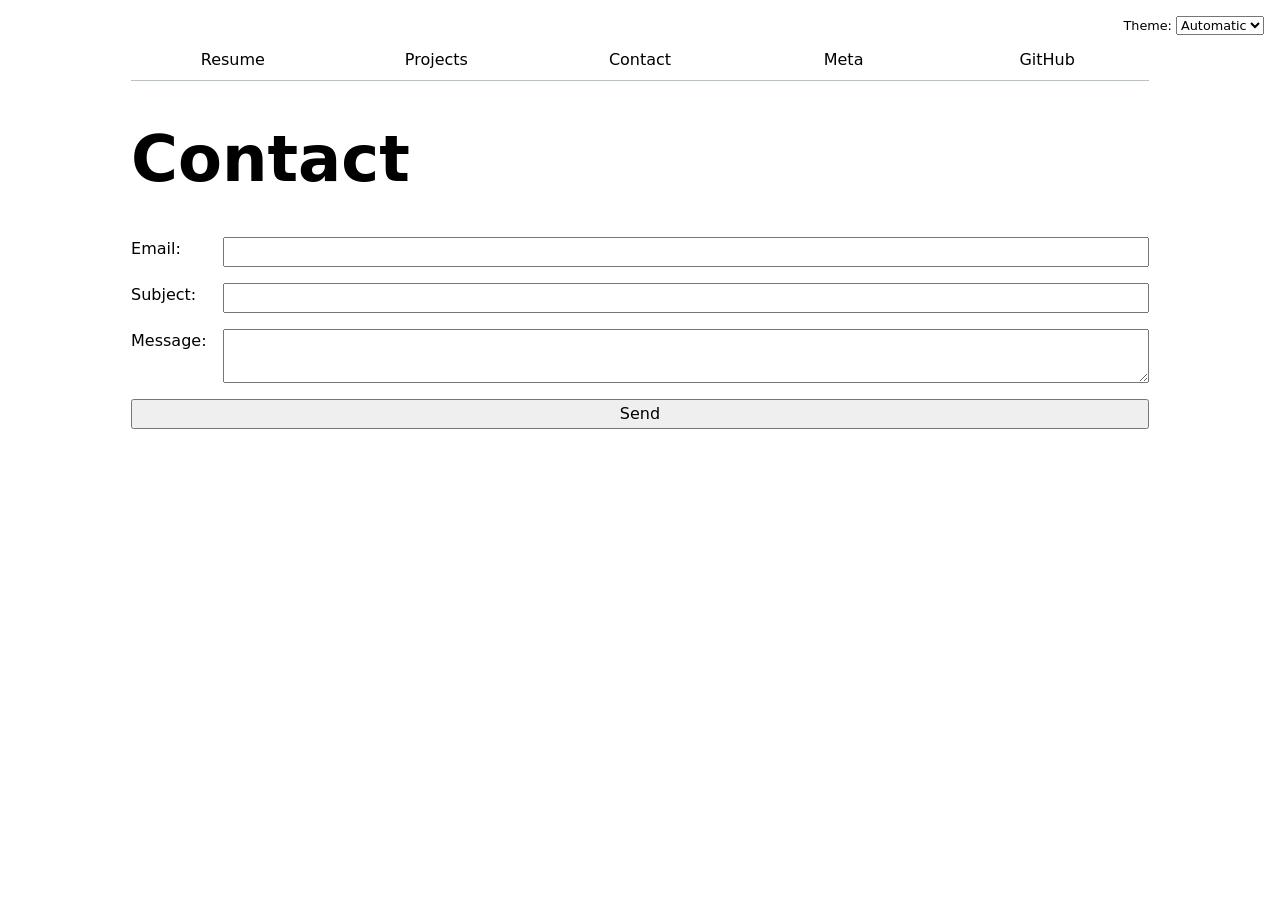
<file: contact/index.html>
<!DOCTYPE html>
<html lang="en">
<head>
    <meta charset="UTF-8">
    <meta name="viewport" content="width=device-width, initial-scale=1.0">
    <title>Contact | Eric Nguyen</title>
    <link rel="stylesheet" href="../style.css">
    <script type="module" src="../global.js"></script>
</head>
<body>
    <h1>Contact</h1>

    <form action="mailto:ericnguyen156@gmail.com" method="POST" enctype="text/plain">
        <label>Email:
            <input name="email" type="email">
        </label>
        <label>Subject:
            <input name="subject">
        </label>
        <label>Message:
            <textarea name="body"></textarea>
        </label>
        <button>Send</button>
    </form>
</body>
</html>
</file>
<file: style.css>
html {
  --color-accent: oklch(65% 50% 0);
  accent-color: var(--color-accent);
  color-scheme: light dark;
}

body {
  font: 100%/1.5 system-ui;
  max-width: 100ch;
  margin-inline: auto;
  padding: 2rem;
}

/* Step 2*/
nav ul,
nav li {
  display: contents;
}

nav {
  --border-color: oklch(50% 10% 200 / 40%);
  display: flex;
  margin-bottom: 1em;
  border-bottom: 1px solid var(--border-color);
}

nav a {
  flex: 1;
  text-decoration: none;
  color: inherit;
  text-align: center;
  padding: 0.5em;
}

nav a.current {
  border-bottom: 0.4em solid var(--border-color);
  padding-bottom: 0.1em;
}

nav a:hover {
  border-bottom: 0.4em solid var(--color-accent);
  padding-bottom: 0.1em;
}

/* Step 3.1 */
input,
textarea,
button,
select {
  font: inherit;
}

/* Step 3.3*/
form {
  display: grid;
  grid-template-columns: auto 1fr;
  gap: 1em;
}

form label {
  display: grid;
  grid-template-columns: subgrid;
  grid-column: 1 / -1;
}

form button {
  grid-column: 1 / -1;
}


/* Step 4.2-4.3*/
.projects {
  display: grid;
  grid-template-columns: repeat(auto-fill, minmax(15em, 1fr));
  gap: 1em;
}

.projects article {
  display: grid;
  grid-template-rows: subgrid;
  grid-row: span 3;
}

.projects article h2 {
  margin: 0;
}

.projects article img {
  width: 100%;
  aspect-ratio: 16 / 9;
  object-fit: cover;
}

/* Step 4.4*/
h1 {
  font-size: 400%;
}

h1, h2, h3, h4, h5, h6 {
  line-height: 1.1;
  text-wrap: balance;
}

/* Dark mode switcher */
.color-scheme {
  position: absolute;
  top: 1rem;
  right: 1rem;
  font-size: 80%;
  font-family: inherit;
}

/* GitHub profile stats (Lab 4, Step 3) + code stats (Lab 6, Step 1.3) */
#profile-stats dl,
dl.stats {
  display: grid;
  grid-auto-flow: column;
  grid-template-rows: auto auto;
  grid-auto-columns: 1fr;
  gap: 0.25em 1em;
  margin: 0;
  text-align: center;
}

#profile-stats dt,
dl.stats dt {
  grid-row: 1;
  font-size: 80%;
  text-transform: uppercase;
  color: gray;
}

#profile-stats dd,
dl.stats dd {
  grid-row: 2;
  margin: 0;
  font-size: 125%;
  font-weight: bold;
}

/* Project year (Lab 5, Step 0.1) */
.project-year {
  font-family: Baskerville, serif;
  font-variant-numeric: oldstyle-nums;
  color: gray;
  margin: 0.5em 0 0;
}

/* Pie chart + legend (Lab 5, Steps 1-2) */
#projects-pie-plot {
  max-width: 20em;
  margin-block: 2em;
  overflow: visible;
}

.container {
  display: flex;
  align-items: center;
  gap: 2em;
}

.legend {
  flex: 1;
  display: grid;
  grid-template-columns: repeat(auto-fill, minmax(9em, 1fr));
  gap: 1em;
  list-style: none;
  margin: 0;
  padding: 1em;
  border: 1px solid gray;
}

.legend-item {
  display: flex;
  align-items: center;
  gap: 0.5em;
}

.swatch {
  display: inline-block;
  width: 1em;
  aspect-ratio: 1 / 1;
  background-color: var(--color);
  border-radius: 50%;
}

/* Search bar (Lab 5, Step 4) */
.searchBar {
  display: block;
  width: 100%;
  box-sizing: border-box;
  padding: 0.5em 0.75em;
  margin-block: 1em;
}

/* Interactive pie chart (Lab 5, Step 5) */
#projects-pie-plot:has(path:hover) path:not(:hover) {
  opacity: 0.5;
}

#projects-pie-plot path {
  transition: 300ms;
  cursor: pointer;
}

.legend-item {
  cursor: pointer;
}

.selected {
  --color: oklch(60% 45% 0) !important;
}

path.selected {
  fill: var(--color);
}

/* Scatterplot gridlines (Lab 6, Step 2.3) */
.gridlines {
  stroke-opacity: 0.1;
}

.gridlines .domain {
  display: none;
}

/* Tooltip (Lab 6, Step 3) */
dl.info {
  display: grid;
  grid-template-columns: auto 1fr;
  gap: 0.25em 1em;
  margin: 0;
  padding: 0.75em 1em;
  background-color: color-mix(in oklch, Canvas 85%, transparent);
  border-radius: 0.5em;
  box-shadow: 0 2px 12px rgb(0 0 0 / 25%);
  backdrop-filter: blur(6px);
  transition-duration: 500ms;
  transition-property: opacity, visibility;
}

dl.info dt {
  margin: 0;
  font-size: 80%;
  text-transform: uppercase;
  color: gray;
}

dl.info dd {
  margin: 0;
  font-weight: bold;
}

.tooltip {
  position: fixed;
  top: 1em;
  left: 1em;
  z-index: 10;
}

dl.info[hidden]:not(:hover, :focus-within) {
  opacity: 0;
  visibility: hidden;
}

/* Dot hover effect + entry transition (Lab 8, Steps 1.3-1.4) */
circle {
  /* Constant-speed radius transitions: --r is set per circle in main.js.
     For same-duration growth instead, use: transition: all 200ms; */
  transition: all 200ms, r calc(var(--r) * 100ms);
  transform-origin: center;
  transform-box: fill-box;

  @starting-style {
    r: 0;
  }
}

circle:hover {
  transform: scale(1.5);
}


/* Brushing (Lab 6, Step 5) */
@keyframes marching-ants {
  to {
    stroke-dashoffset: -8; /* 5 + 3 */
  }
}

.selection {
  fill-opacity: 0.1;
  stroke: currentColor;
  stroke-opacity: 0.7;
  stroke-dasharray: 5 3;
  animation: marching-ants 2s linear infinite;
}

circle.selected {
  fill: #ff6b6b;
}

/* File unit visualization (Lab 8, Step 2) */
#files {
  display: grid;
  grid-template-columns: 1fr 4fr;

  > div {
    grid-column: 1 / -1;
    display: grid;
    grid-template-columns: subgrid;
  }

  dt {
    grid-column: 1;
  }

  dt small {
    display: block;
    font-size: 80%;
    opacity: 0.7;
  }

  dd {
    grid-column: 2;
    display: flex;
    flex-wrap: wrap;
    align-items: start;
    align-content: start;
    gap: 0.15em;
    padding-top: 0.6em;
    margin-left: 0;
  }
}

.loc {
  display: flex;
  width: 0.5em;
  aspect-ratio: 1;
  background: var(--color, steelblue);
  border-radius: 50%;
}

/* Scrollytelling (Lab 8, Steps 3-4) */
#scrolly-1,
#scrolly-2 {
  position: relative;
  display: flex;
  gap: 1rem;

  > * {
    flex: 1;
  }
}

#scatter-story,
#file-story {
  position: relative;
}

#scatter-story .step,
#file-story .step {
  padding-bottom: 40vh;
}

#scatter-plot,
#file-plot {
  position: sticky;
  top: 0;
  left: 0;
  bottom: auto;
}

#scatter-plot {
  height: 50vh;
}

#file-plot {
  height: 70vh;
  overflow: auto;
}

.progress {
  margin: 0 0 0.5em;
  font-size: 90%;
  color: gray;
}
</file>
